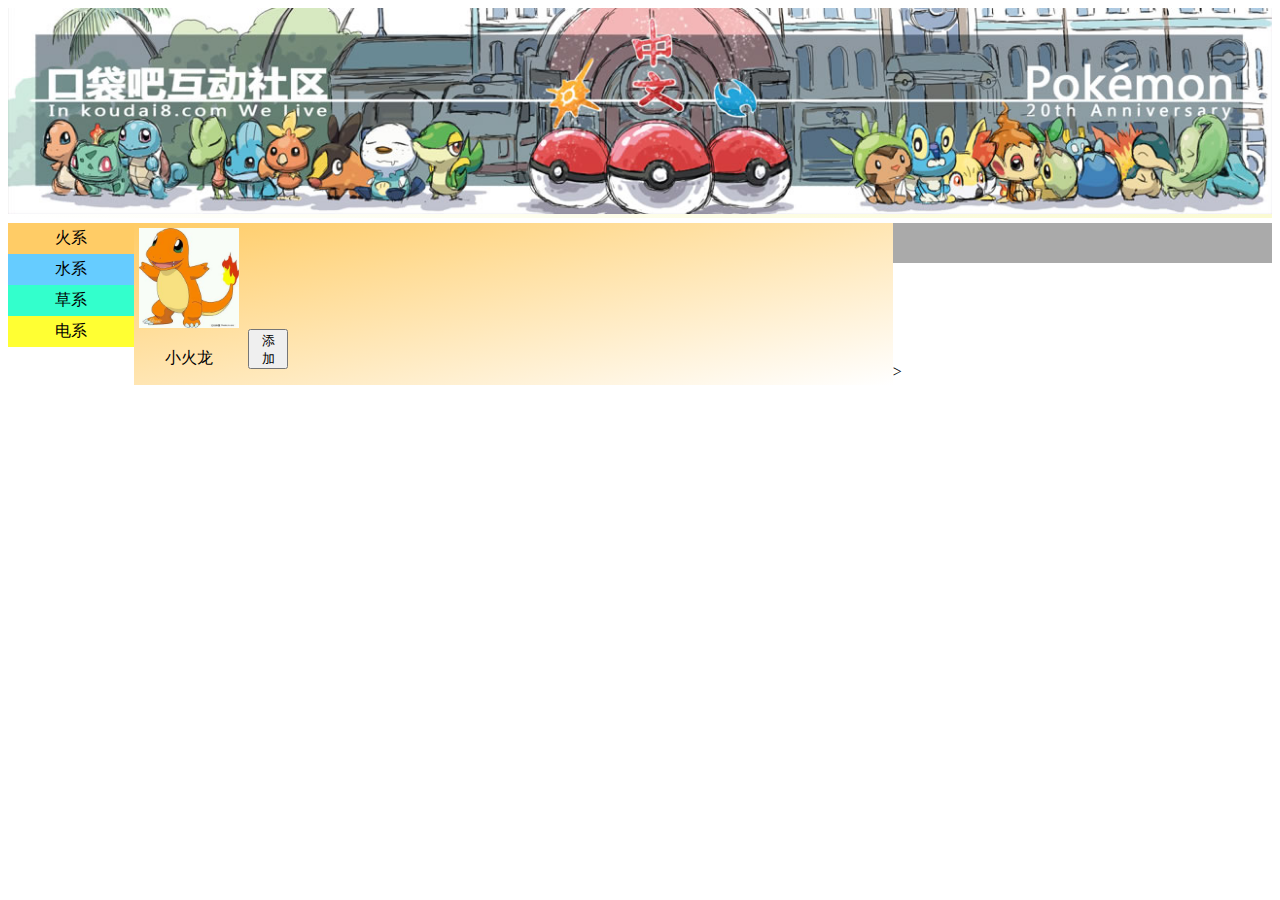
<file: gitskills/demo/index.html>
<!DOCTYPE html>
<html>
<head>
	<meta charset="utf-8">
	<title>图鉴</title>
	<link rel="stylesheet" href="main.css">
</head>
<body>
	<div class="head">
		<img src="photo/header_2.jpg" style="width:100%">
	</div>

	<div class="content" >
	
		<div class="menu">
			<li style="background-color:#ffcc66" alt="fire">火系</li>
			<li style="background-color:#66ccff" alt="water">水系</li>
			<li style="background-color:#33ffcc" alt="grass">草系</li>
			<li style="background-color:#ffff33" alt="elc">电系</li>
		</div>


		<div class="content2">
			<div alt="fire" style="display:none">
				<div class="img">
					<img src="photo/fire_1.jpg">
					<p class="desc">小火龙</p>
				</div>
				<button onclick="add_content ('fire')" alt="fire" class="bt">添加</button>
			</div>
			<div alt="water" style="display:none">
				<div class="img">
					<img src="photo/water_1.jpg">
					<p class="desc">水精灵</p>
				</div>
				<button onclick="add_content ('water')" alt="water" class="bt">添加</button>
			</div>
			<div alt="grass" style="display:none">
				<div class="img">
					<img src="photo/grass_1.jpg">
					<p class="desc">妙蛙草</p>
				</div>
				<button onclick="add_content ('grass')" alt="grass" class="bt">添加</button>
			</div>
			<div alt="elc" style="display:none">
				<div class="img">
					<img src="photo/elc_1.jpg">
					<p class="desc">皮卡丘</p>
				</div>
				<button onclick="add_content ('elc')" alt="elc" class="bt">添加</button>
			</div>
		</div>


		<div class="detail">
			
		</div>
	</div>
	<script src="jquery-3.1.1.js"></script>
	<script src="main.js"></script>
</body>
</html>>
</file>
<file: gitskills/demo/main.css>
.head{
	background: linear-gradient(to right,white,#fafad2);
	margin-bottom: 5px;
}
.content{
	width: 100%;
	height: 140px;
}
.menu{
	width: 10%;
	float: left;
	background-color: white;
}
.menu> li{
	text-align: center;
	list-style-type: none;
	padding: 5px;
}


.content2{
	float: left;
	width: 60%;
}
.img{
	display: inline-block;
}
.img>img{
	margin: 5px 5px 0px;
	width: 100px;
	height: 100px;
}
.desc{
	text-align: center;
	font-size: normal;
}
.bt {
	width: 40px;
	height: 40px;
}




.detail{
	float: left;
	height: 40px;
	width: 30%;
	background-color: #aaa;
}
</file>
